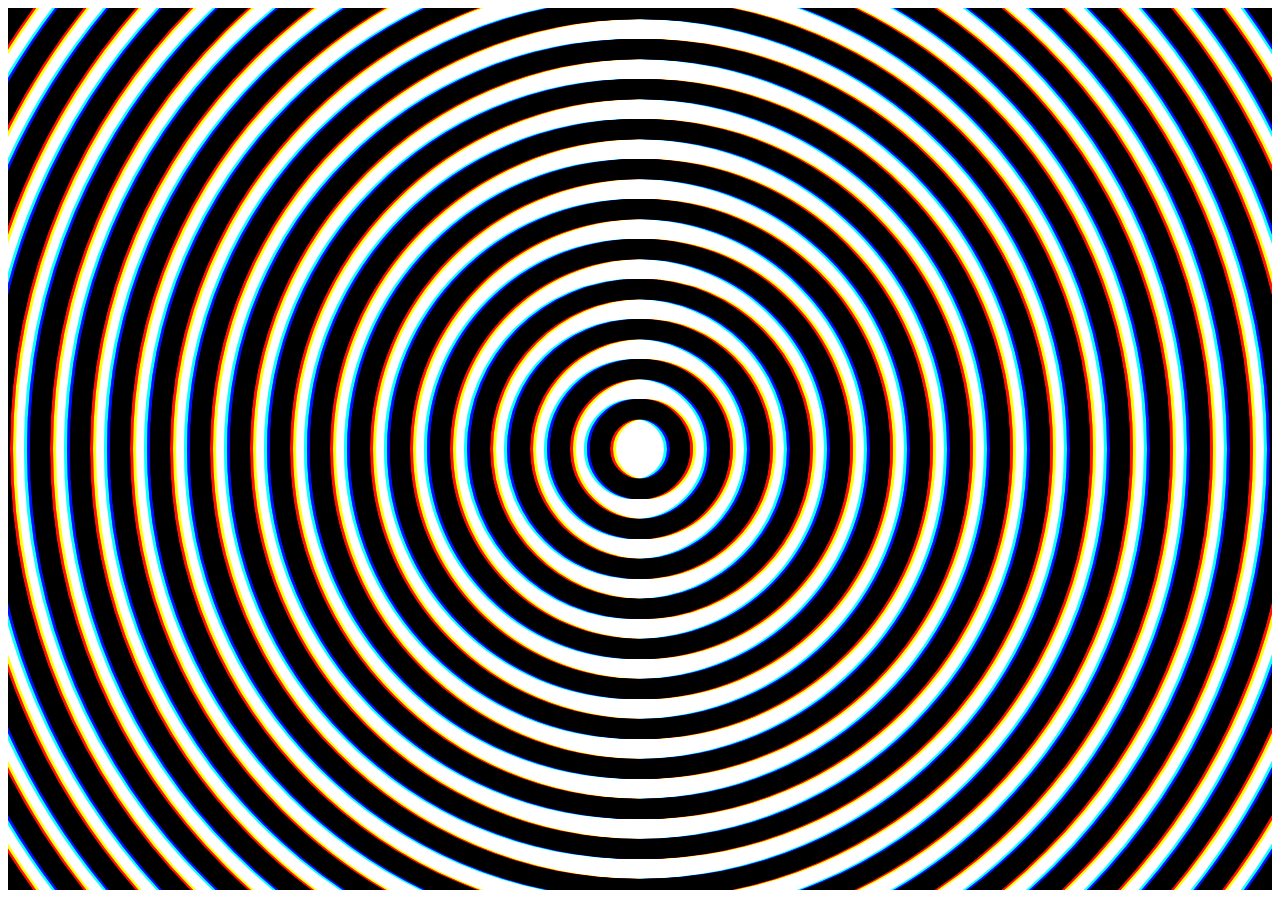
<file: index.html>
<!DOCTYPE html>
<html>
<head>
  <link rel="stylesheet" href="canvas.css">
  <!-- Load the Paper.js library -->
  <script src="paper-full.js"></script>
  <!-- Load external PaperScript and associate it with myCanvas -->
  <script src="moire.js" type="text/paperscript" canvas="paperCanvas"></script>
</head>
<body>
	<canvas id="paperCanvas" resize></canvas>
</body>
</html>
</file>
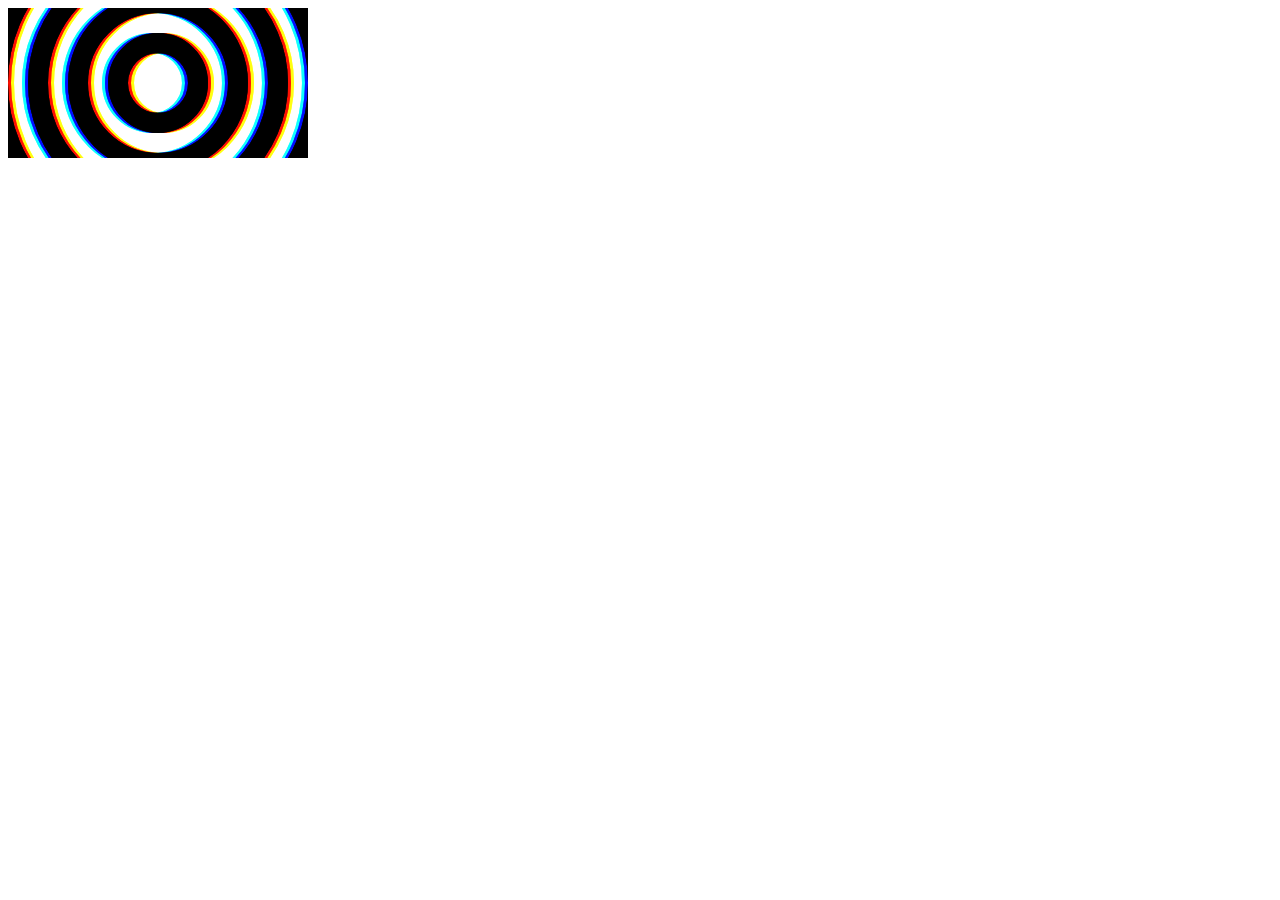
<file: index3.html>
<!DOCTYPE html>
<html>
<head>
<!-- Load the Paper.js library -->
<script type="text/javascript" src="paper-full-min.js"></script>
<!-- Define inlined JavaScript -->
<script type="text/javascript" src="moire_example.js"></script>
</head>
<body>
	<canvas id="paperCanvas" resize></canvas>
</body>
</html>
</file>
<file: canvas.css>
html,
body {
    height: 99%;
}

/* Scale canvas with resize attribute to full size */
canvas[resize] {
    width: 100%;
    height: 100%;
}
</file>
